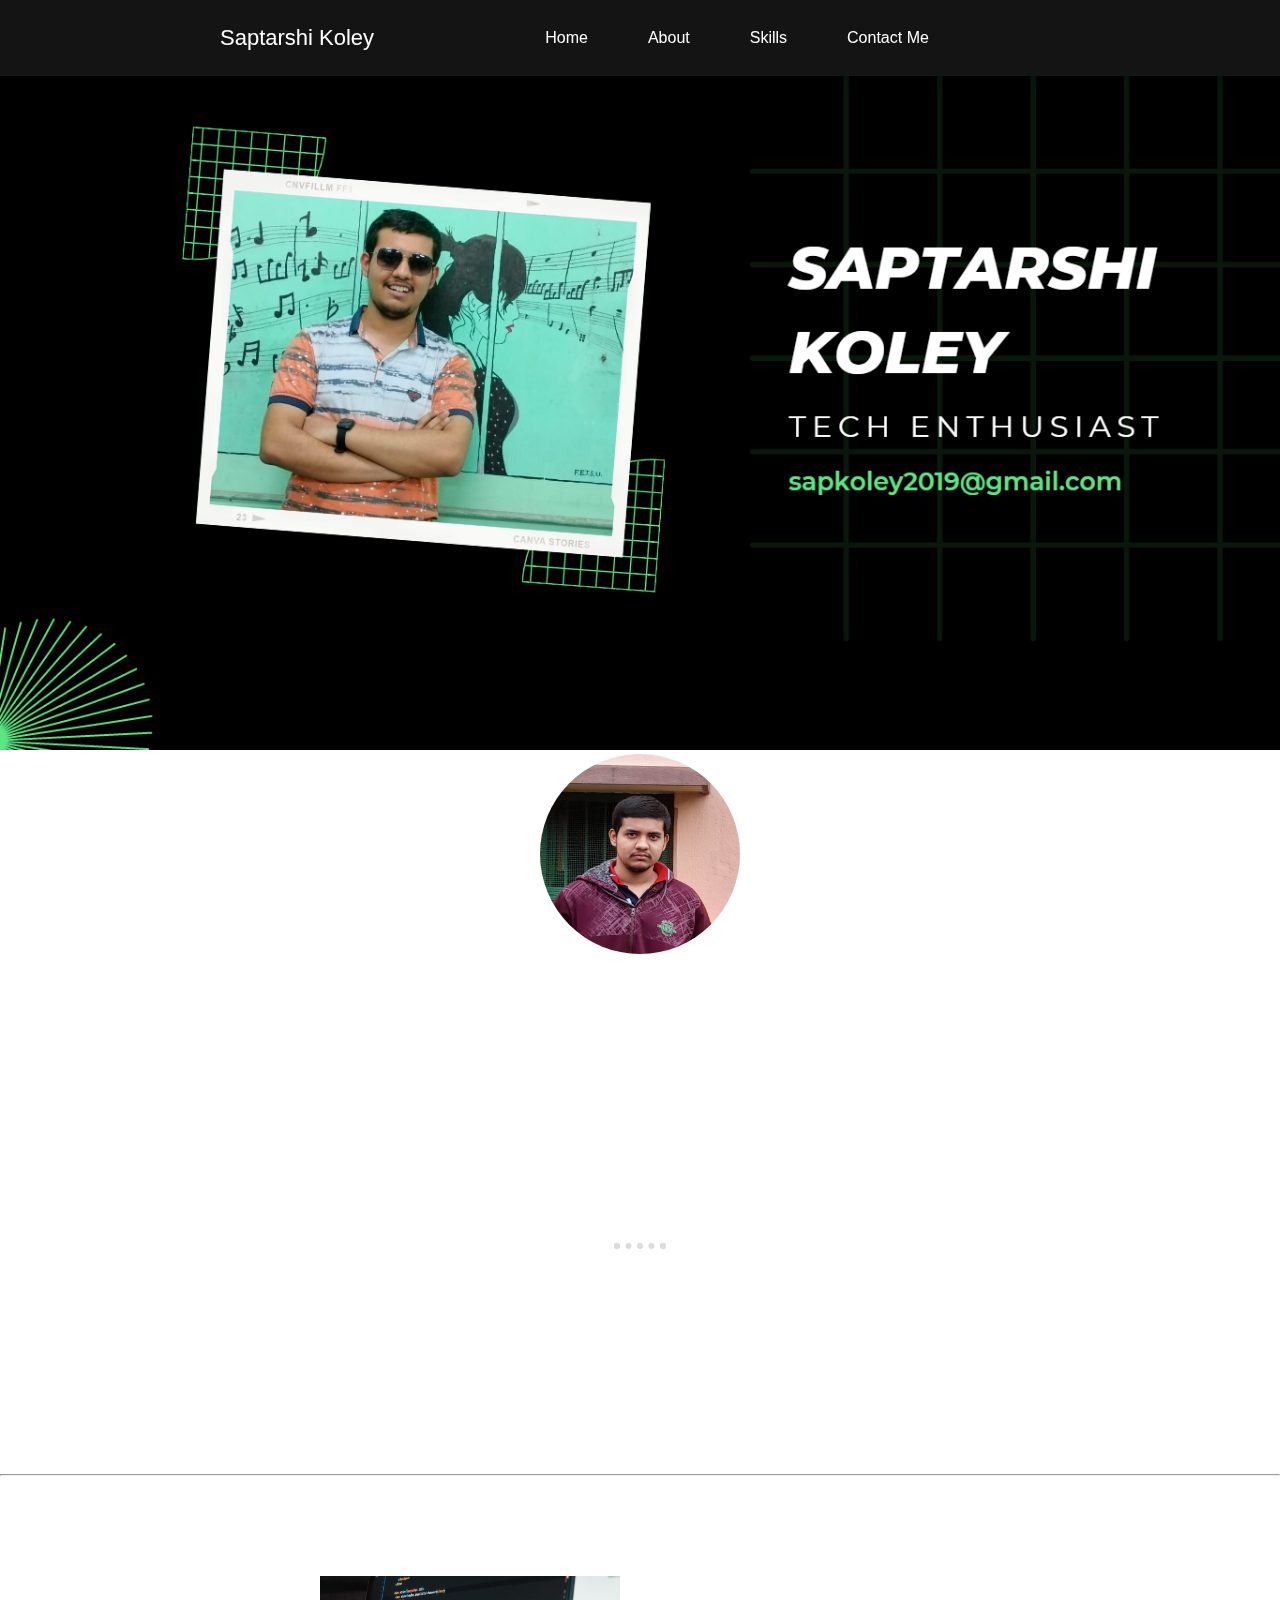
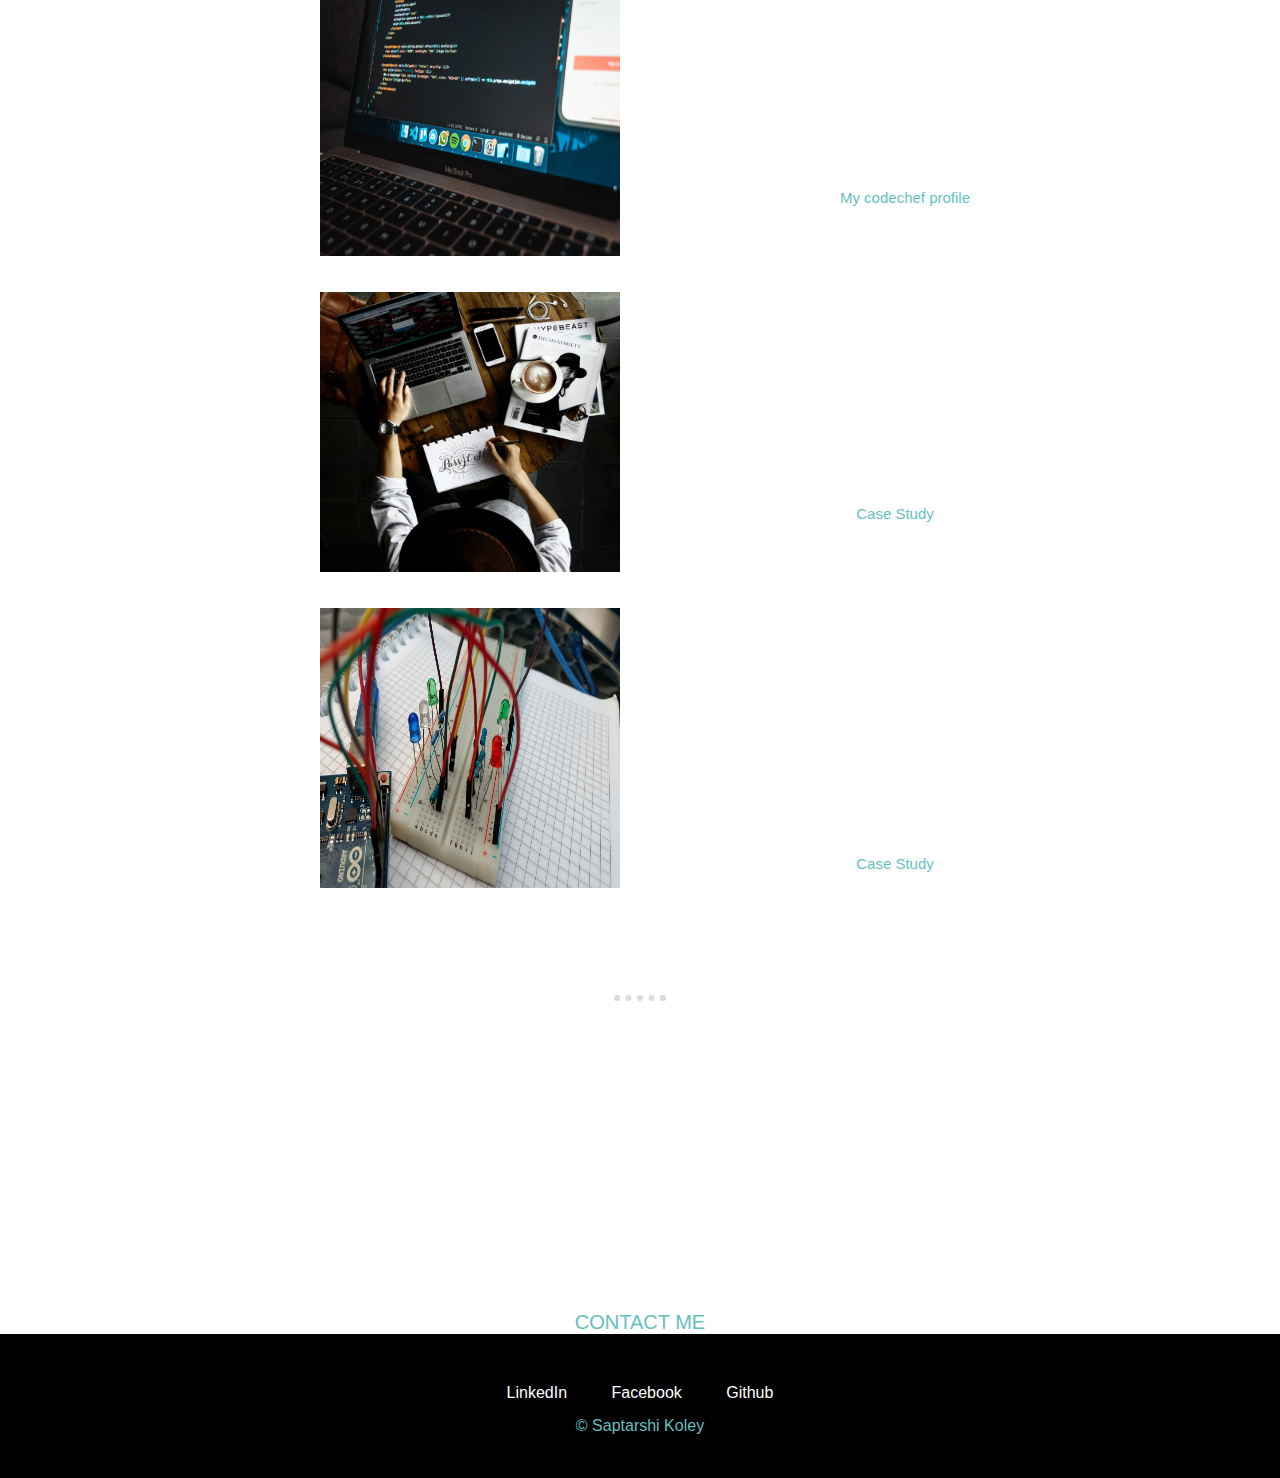
<file: index.html>
<!DOCTYPE html>
<html lang="en" data-bs-theme="dark">
<head>
    <meta charset="UTF-8">
    <meta http-equiv="X-UA-Compatible" content="IE=edge">
    <meta name="viewport" content="width=device-width, initial-scale=1.0">
    <title>Saptarshi Koley</title>
    <link href="https://cdn.jsdelivr.net/npm/bootstrap@5.3.0-alpha3/dist/css/bootstrap.min.css" rel="stylesheet" integrity="sha384-KK94CHFLLe+nY2dmCWGMq91rCGa5gtU4mk92HdvYe+M/SXH301p5ILy+dN9+nJOZ" crossorigin="anonymous">
    <link rel="stylesheet" href="style.css">
    <script src="https://cdn.jsdelivr.net/npm/bootstrap@5.3.0-alpha3/dist/js/bootstrap.bundle.min.js" integrity="sha384-ENjdO4Dr2bkBIFxQpeoTz1HIcje39Wm4jDKdf19U8gI4ddQ3GYNS7NTKfAdVQSZe" crossorigin="anonymous"></script>
    <link rel="stylesheet" href="style.css" />
    <!-- Unicons CSS -->
    <link rel="stylesheet" href="https://unicons.iconscout.com/release/v4.0.0/css/line.css" />
    <script src="script.js" defer></script>
</head>
<body>
  <header class="header">
    
    <nav class="nav">
      <i class="uil uil-bars navOpenBtn"></i>
      <a href="#" class="logo">Saptarshi Koley</a>

      <ul class="nav-links">
        <i class="uil uil-times navCloseBtn"></i>
        <li><a href="index.html">Home</a></li>
        <li><a href="index.html#about">About</a></li>
        <li><a href="index.html#skill">Skills</a></li>
        
        <li><a href="index.html#contact-me">Contact Me</a></li>
      </ul>

      <i class="uil uil-search search-icon" id="searchIcon"></i>
     
    </nav></header>
  
    <div class="top-container">
        <img src="portfolioheader2.png">
        
    </div>
    
    <div class="middle container">
        <div class="px-4 py-5 my-5 text-center">
          <section id="about">
          <div class="profile">
            <img src="myimg.jpg" alt="" width="200" height="200">
            <h1 class="display-5 fw-bold text-body-emphasis">Hi there,</h1>
            <div class="col-lg-6 mx-auto">
              <p class="lead mb-4">I am a web-developer and an IOT enthusiast. I study Electronics and Telecommunication engineering in Jadavpur
                University, Kolkata. I love robotics and I make my own projects.</p>
                <br>
              </div>
              </div></section>
              <div class="headeri">
              <hr id="firstdiv"></div>
              <section id="skill">
              <div class="skills">
                <div class="skillheading">
                <h2>My Skills</h2></div>
                <hr class="solid" id="seconddiv">
                <div class="parent">
                <div class="prog">
                  <img src="coder.jpg" alt="bruce">
                </div>
<div class="progwrite">
  <h2>Competitive Programming and
    Coding
  </h2>
  
  <p>
    I am into competitive programming sincegrade 12. I have gained 1 star
    on codechef which is a great coding platform. I am  profficient in 
    languageslike C, C++,Java and python and I am currently learning DSA.
  </p>
  <a href="https://www.codechef.com/users/randomguy009" class="com-but1">My codechef profile</a>
</div>


              
             
<div class="prog">
  <img src="design.jpeg" alt="design">
</div>
<div class="progwrite">
<h2>Web Development and Designing
</h2>

<p>
I have learnt frontend web development which includes html,css and javascript.
Also I know how to use bootstrap frameworks and I can also design posters and
pretty presentations on Canva.
</p>
<a href="webdevpage.html" class="com-but">Case Study</a>
</div>
<div class="prog">
  <img src="arduino.jpg" alt="arduino board">
</div>
<div class="progwrite">
<h2>Arduino programming and Robotics
</h2>

<p>
I have learnt to program Arduino modules and few sensors involved in building
different robotics projects. I am enthusiastic about IOT programming and 
working of various microprocessor devices like raspberry pi and Nodemcu modules.
</p>
<a href="arduinopage.html" class="com-but">Case Study</a>
</div>

              </div>
              <hr id="firstdiv">
              <div class="contact-me">
                <h2>Get in touch with me</h2><br>
                <h3>If my projects interest you</h3>
                <p>If you want to work with me or help me in my projects, reach out to me. Let's work together...</p><br>
                <a class="btn" href="contactme.html">CONTACT ME</a>
              </div>
            </div></section>
          </div>
    </div>
    <section id="contact-me">
    <div class="bottom-container">
      <a class="footer-link" href="https://www.linkedin.com/feed/?trk=homepage-basic_google-one-tap-submit">LinkedIn</a>
      <a class="footer-link" href="https://www.facebook.com/profile.php?id=100090118728989">Facebook</a>
      <a class="footer-link" href="https://github.com/randomguy0010">Github</a>
      <p class="copyright">© Saptarshi Koley </p>
    </div></section>
   
</body>
</html>
</file>
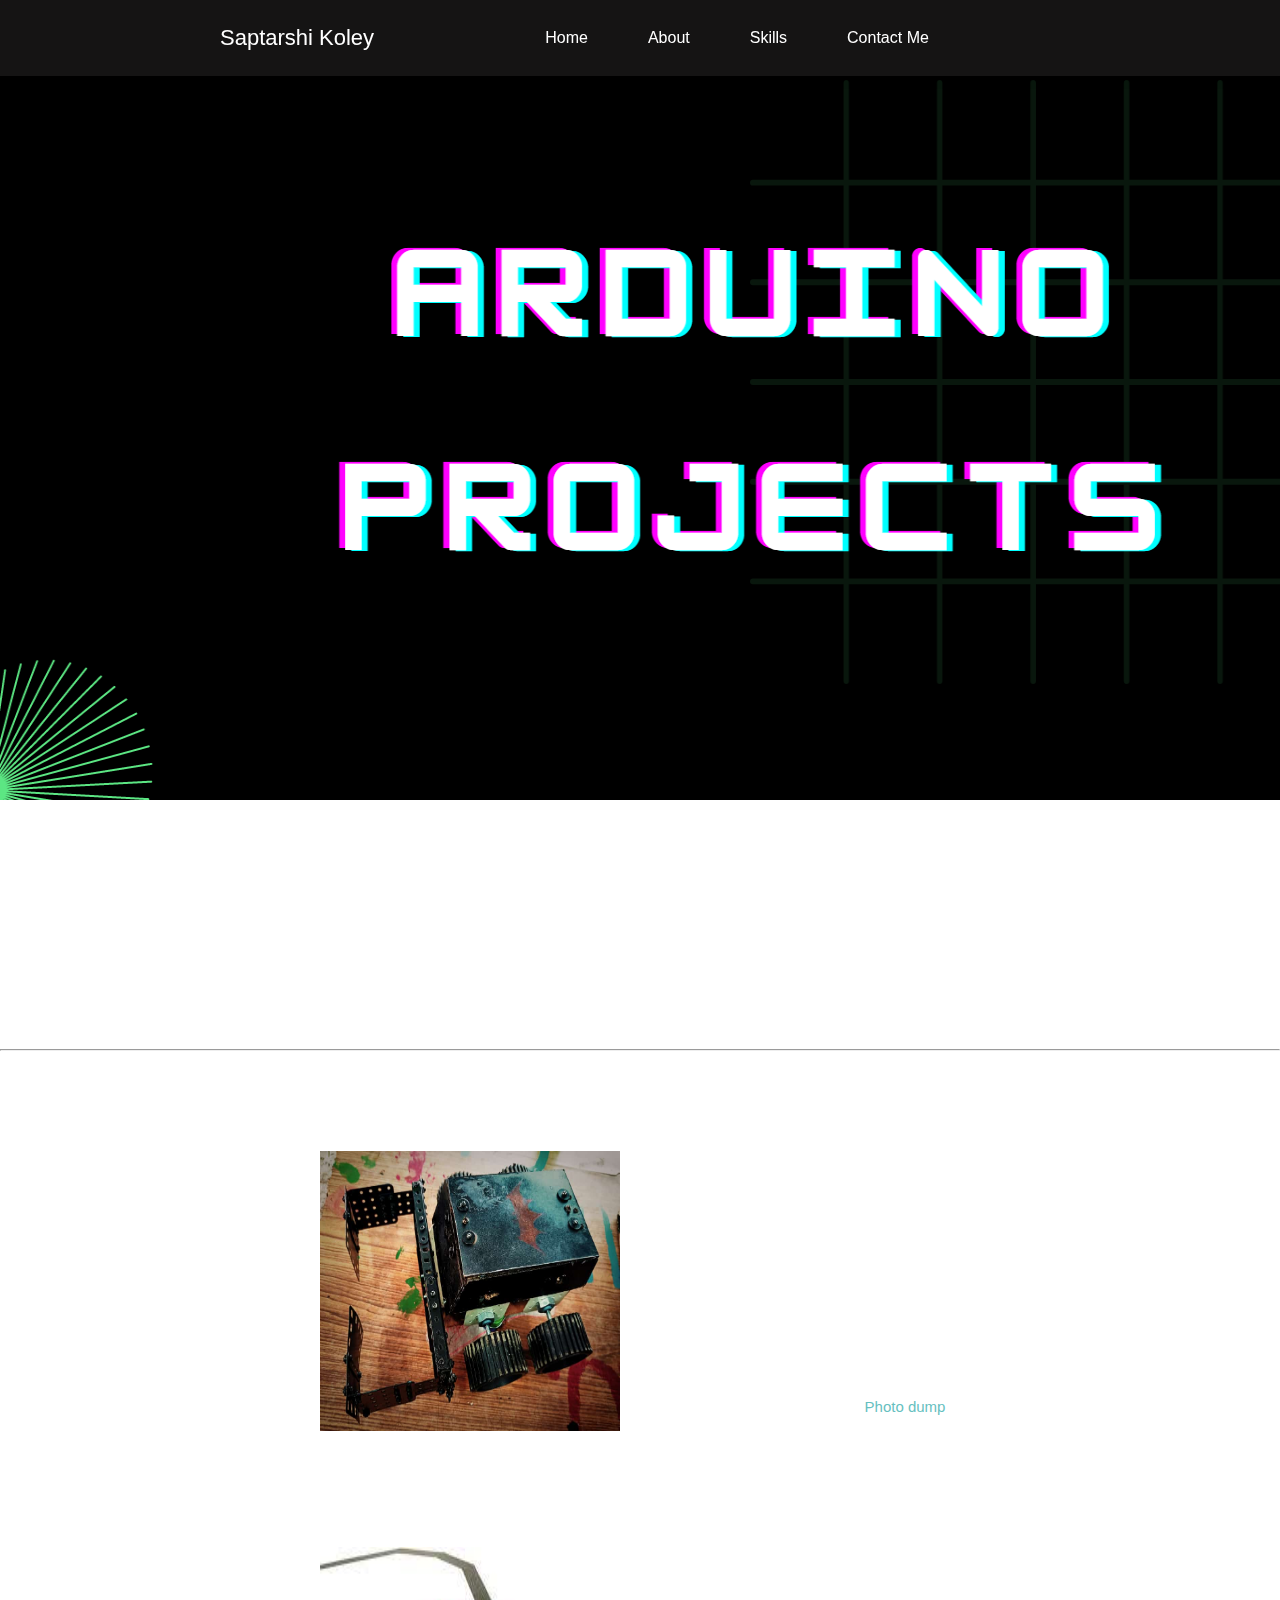
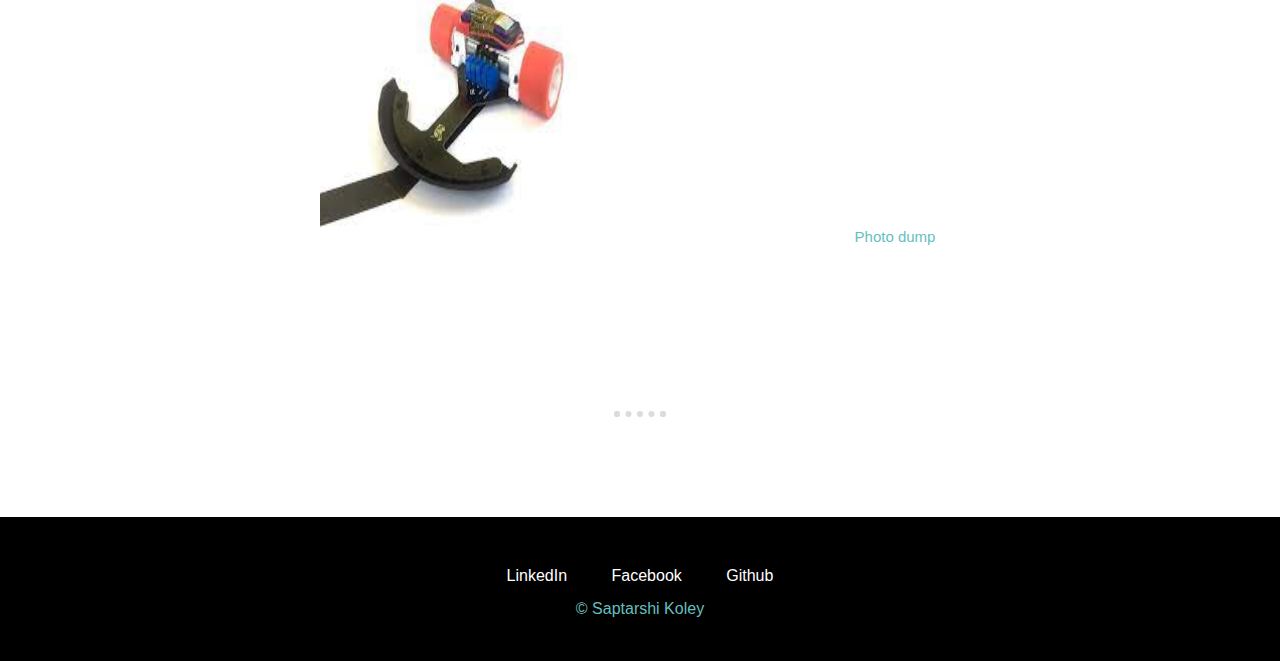
<file: arduinopage.html>
<!DOCTYPE html>
<html lang="en" data-bs-theme="dark">
<head>
    <meta charset="UTF-8">
    <meta http-equiv="X-UA-Compatible" content="IE=edge">
    <meta name="viewport" content="width=device-width, initial-scale=1.0">
    <title>Arduino</title>
    <link href="https://cdn.jsdelivr.net/npm/bootstrap@5.3.0-alpha3/dist/css/bootstrap.min.css" rel="stylesheet" integrity="sha384-KK94CHFLLe+nY2dmCWGMq91rCGa5gtU4mk92HdvYe+M/SXH301p5ILy+dN9+nJOZ" crossorigin="anonymous">
    <link rel="stylesheet" href="ardstyle.css">
    <script src="https://cdn.jsdelivr.net/npm/bootstrap@5.3.0-alpha3/dist/js/bootstrap.bundle.min.js" integrity="sha384-ENjdO4Dr2bkBIFxQpeoTz1HIcje39Wm4jDKdf19U8gI4ddQ3GYNS7NTKfAdVQSZe" crossorigin="anonymous"></script>
    <link rel="stylesheet" href="style.css" />
    <!-- Unicons CSS -->
    <link rel="stylesheet" href="https://unicons.iconscout.com/release/v4.0.0/css/line.css" />
    <script src="script.js" defer></script>
  </head>
<body>
    <header class="header">
      <nav class="nav">
        <i class="uil uil-bars navOpenBtn"></i>
        <a href="#" class="logo">Saptarshi Koley</a>
  
        <ul class="nav-links">
          <i class="uil uil-times navCloseBtn"></i>
          <li><a href="index.html">Home</a></li>
          <li><a href="index.html#about">About</a></li>
          <li><a href="index.html#skill">Skills</a></li>
          
          <li><a href="index.html#contact-me">Contact Me</a></li>
        </ul>
  
        <i class="uil uil-search search-icon" id="searchIcon"></i>
       
      </nav></header>
        <div class="top-container">
          <img src="arduinopic1.png" height="800px">
          
      </div>
        <div class="skillheading">
          <h2>Some dope robotics I engineered</h2></div>
          <hr class="solid" id="seconddiv">
          <div class="parent">
          <div class="prog">
            <img src="golondaaaj.jpg" alt="bruce">
          </div>
<div class="progwrite">
<h2>RC Vehicle
</h2>

<p>

  
  This a bluetooth controlled bot made by me and my friends. It is a very interesting project where I learnt use of hc-05 bluetooth module, the L293D motor shield and several other new devices. Also I learnt use of different types of motor in this project.

</p>
<a href="photodump.html" class="com-but1">Photo dump</a>
</div>



        
       
<div class="prog">
<img src="linefollower.jpeg" alt="design">
</div>
<div class="progwrite">
  <div class="progheader">
<h2>Line follower vehicle
</h2></div>


<p>
  This was a great project under taken by me and my friends at our university. I learnt a lot of new concepts about PID control and advanced arduino programming.I also learnt the use of a lot of new components like 8 sensor array programming and use
  of L298H motor shield.
  
</p>
<a href="photodump.html" class="com-but">Photo dump</a>
</div>


        </div>
        <hr id="firstdiv">
        <section id="contact-me">
          <div class="bottom-container">
            <a class="footer-link" href="https://www.linkedin.com/feed/?trk=homepage-basic_google-one-tap-submit">LinkedIn</a>
            <a class="footer-link" href="https://www.facebook.com/profile.php?id=100090118728989">Facebook</a>
            <a class="footer-link" href="https://github.com/randomguy0010">Github</a>
            <p class="copyright">© Saptarshi Koley </p>
          </div></section>
</body>
</html>
</file>
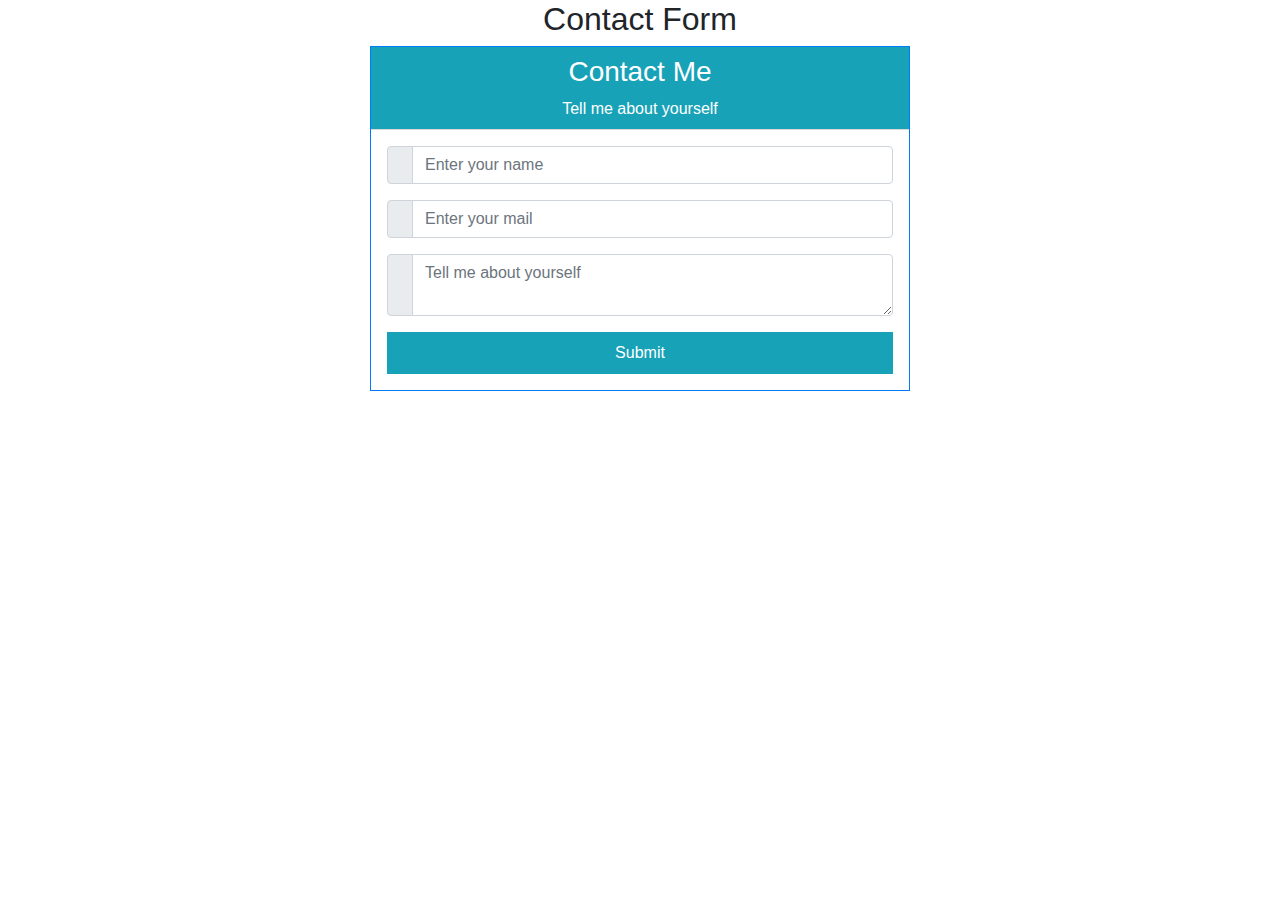
<file: contactme.html>
<!DOCTYPE html>
<html lang="en">
<head>
    <meta charset="UTF-8">
    <meta http-equiv="X-UA-Compatible" content="IE=edge">
    <meta name="viewport" content="width=device-width, initial-scale=1.0">
    <title>Contact me</title>
    <link rel="stylesheet" href="contactstyle.css">
    <link href="https://cdn.jsdelivr.net/npm/bootstrap@5.3.0-alpha3/dist/css/bootstrap.min.css" rel="stylesheet" integrity="sha384-KK94CHFLLe+nY2dmCWGMq91rCGa5gtU4mk92HdvYe+M/SXH301p5ILy+dN9+nJOZ" crossorigin="anonymous">
    <script src="https://cdn.jsdelivr.net/npm/bootstrap@5.3.0-alpha3/dist/js/bootstrap.bundle.min.js" integrity="sha384-ENjdO4Dr2bkBIFxQpeoTz1HIcje39Wm4jDKdf19U8gI4ddQ3GYNS7NTKfAdVQSZe" crossorigin="anonymous"></script>

    <link href="//maxcdn.bootstrapcdn.com/bootstrap/4.1.1/css/bootstrap.min.css" rel="stylesheet" id="bootstrap-css">
    <script src="//maxcdn.bootstrapcdn.com/bootstrap/4.1.1/js/bootstrap.min.js"></script>
    <script src="//cdnjs.cloudflare.com/ajax/libs/jquery/3.2.1/jquery.min.js"></script>
    <!------ Include the above in your HEAD tag ---------->
    
    <link rel="stylesheet" href="https://use.fontawesome.com/releases/v5.1.0/css/all.css" integrity="sha384-lKuwvrZot6UHsBSfcMvOkWwlCMgc0TaWr+30HWe3a4ltaBwTZhyTEggF5tJv8tbt" crossorigin="anonymous">
    </head><body><div class="container">
        <h2 class="text-center">Contact Form</h2>
        <div class="row justify-content-center">
            <div class="col-12 col-md-8 col-lg-6 pb-5">
    
    
                        <!--Form with header-->
    
                        <form action="mailto:skoley2023office@gmail.com" method="post">
                            <div class="card border-primary rounded-0">
                                <div class="card-header p-0">
                                    <div class="bg-info text-white text-center py-2">
                                        <h3><i class="fa fa-envelope"></i> Contact Me</h3>
                                        <p class="m-0">Tell me about yourself</p>
                                    </div>
                                </div>
                                <div class="card-body p-3">
    
                                    <!--Body-->
                                    <div class="form-group">
                                        <div class="input-group mb-2">
                                            <div class="input-group-prepend">
                                                <div class="input-group-text"><i class="fa fa-user text-info"></i></div>
                                            </div>
                                            <input type="text" class="form-control" id="nombre" name="nombre" placeholder="Enter your name" required>
                                        </div>
                                    </div>
                                    <div class="form-group">
                                        <div class="input-group mb-2">
                                            <div class="input-group-prepend">
                                                <div class="input-group-text"><i class="fa fa-envelope text-info"></i></div>
                                            </div>
                                            <input type="email" class="form-control" id="nombre" name="email" placeholder="Enter your mail" required>
                                        </div>
                                    </div>
    
                                    <div class="form-group">
                                        <div class="input-group mb-2">
                                            <div class="input-group-prepend">
                                                <div class="input-group-text"><i class="fa fa-comment text-info"></i></div>
                                            </div>
                                            <textarea class="form-control" placeholder="Tell me about yourself" required></textarea>
                                        </div>
                                    </div>
    
                                    <div class="text-center">
                                        <input type="submit" value="Submit" class="btn btn-info btn-block rounded-0 py-2">
                                    </div>
                                </div>
    
                            </div>
                        </form>
                        <!--Form with header-->
    
    
                    </div>
        </div>
    </div>
</body>
</html>
</file>
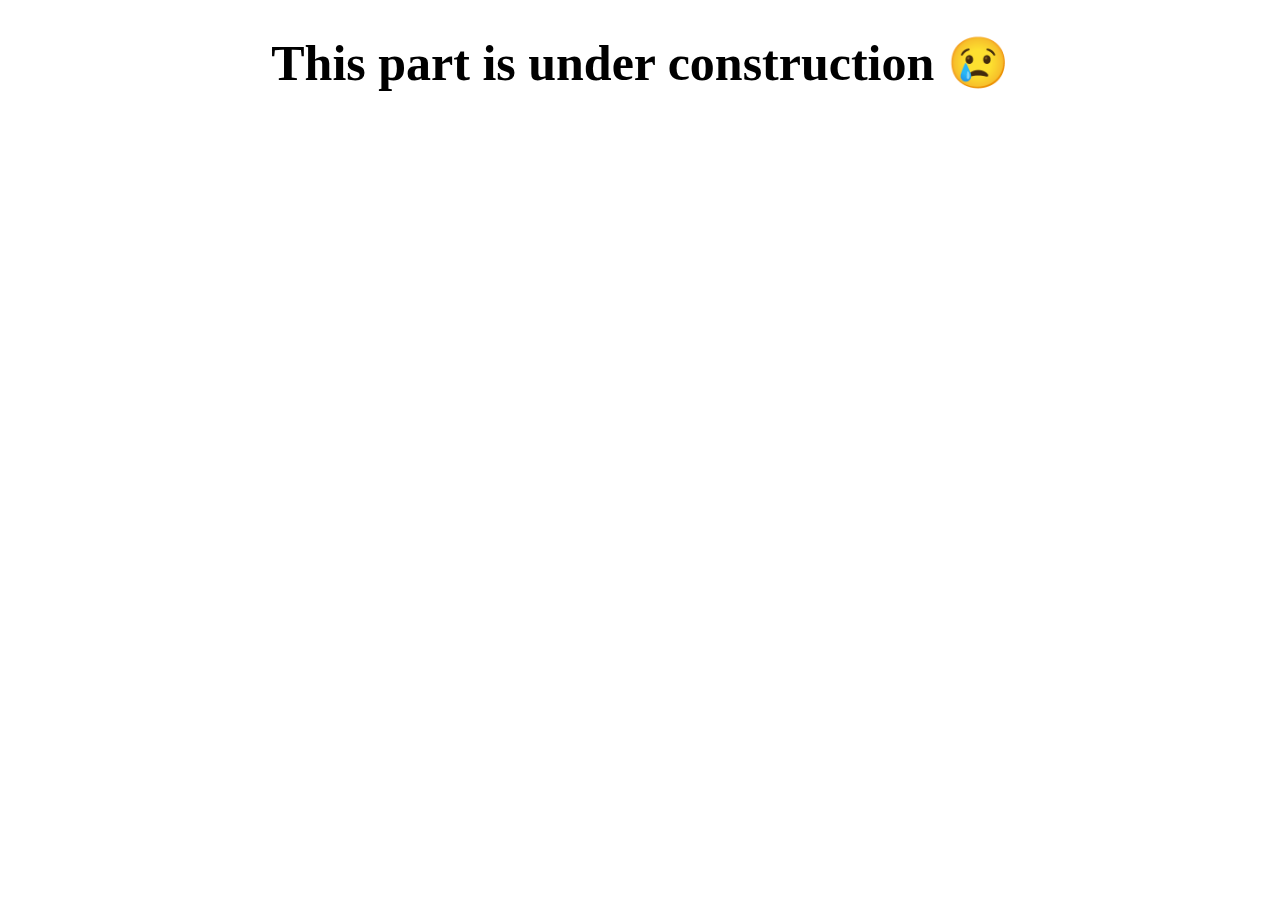
<file: photodump.html>
<!DOCTYPE html>
<html lang="en">
<head>
    <meta charset="UTF-8">
    <meta http-equiv="X-UA-Compatible" content="IE=edge">
    <meta name="viewport" content="width=device-width, initial-scale=1.0">
    <title>Document</title>
    <style>
        h1{
            font-size:50px;
            text-align: center;
        }
    </style>
</head>
<body>
    <h1>This part is under construction 😢</h1>
</body>
</html>
</file>
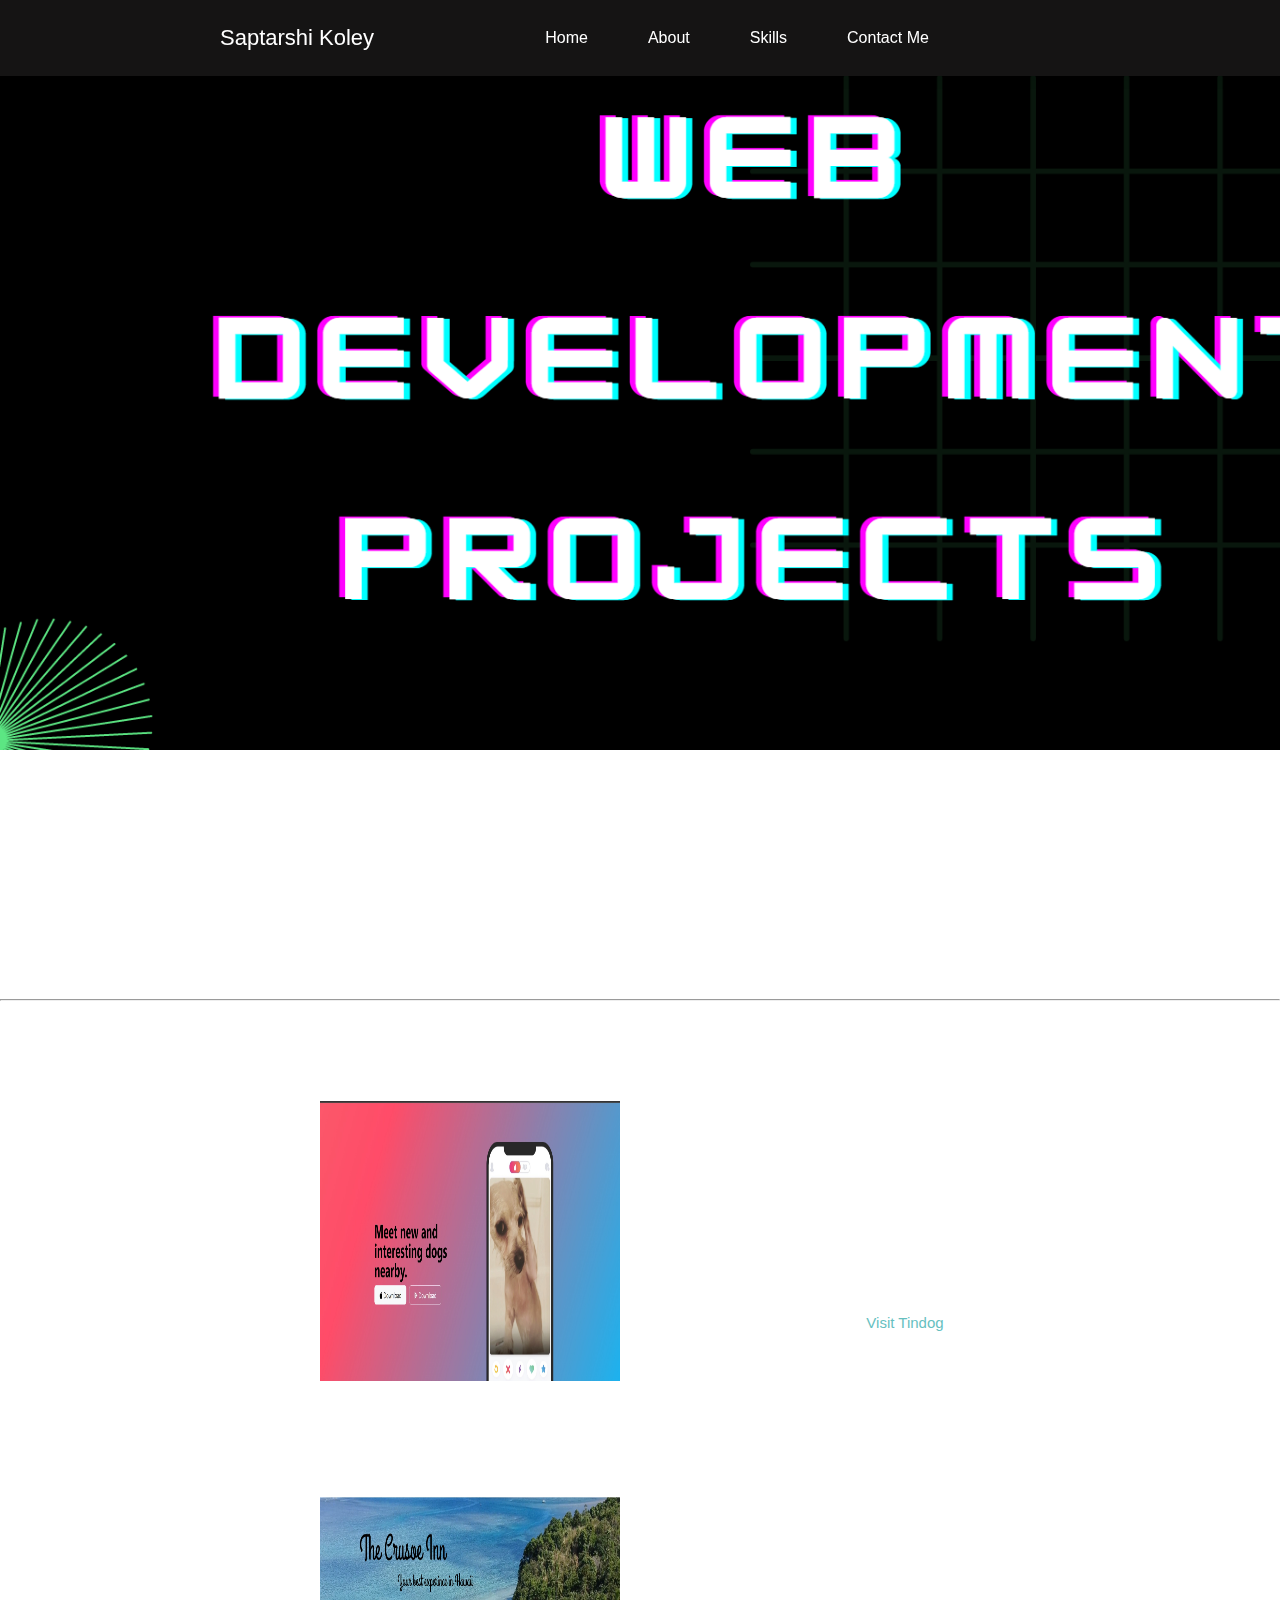
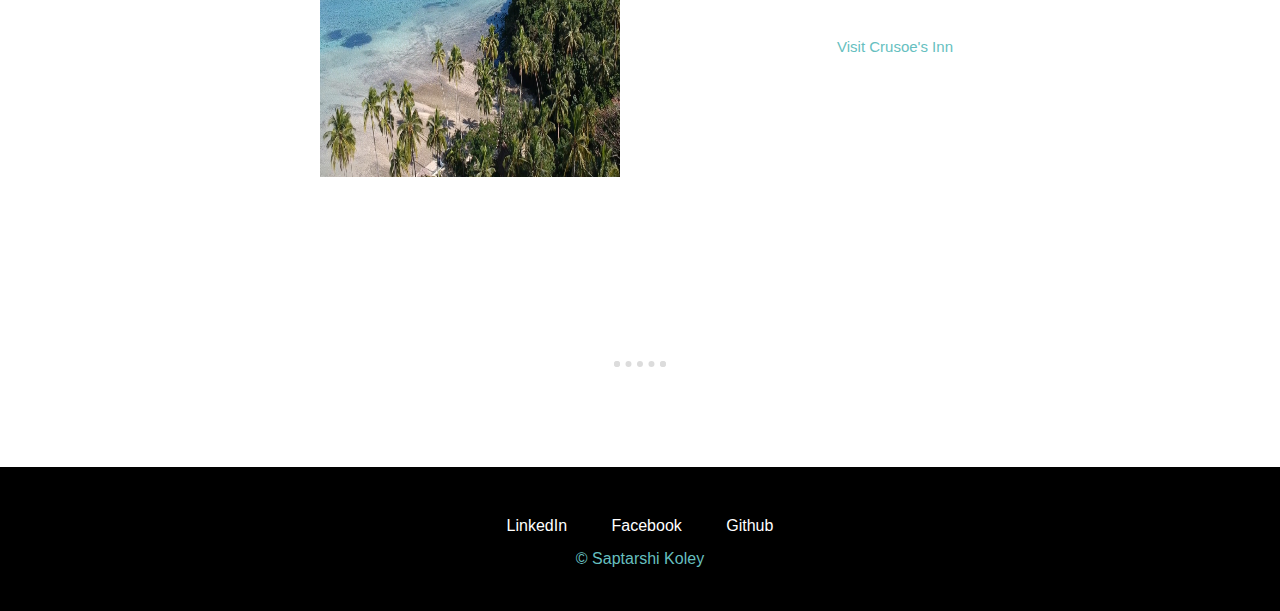
<file: webdevpage.html>
<!DOCTYPE html>
<html lang="en" data-bs-theme="dark">
<head>
    <meta charset="UTF-8">
    <meta http-equiv="X-UA-Compatible" content="IE=edge">
    <meta name="viewport" content="width=device-width, initial-scale=1.0">
    <title>WebDev</title>
    <link href="https://cdn.jsdelivr.net/npm/bootstrap@5.3.0-alpha3/dist/css/bootstrap.min.css" rel="stylesheet" integrity="sha384-KK94CHFLLe+nY2dmCWGMq91rCGa5gtU4mk92HdvYe+M/SXH301p5ILy+dN9+nJOZ" crossorigin="anonymous">
    <link rel="stylesheet" href="comstyle.css">
    <script src="https://cdn.jsdelivr.net/npm/bootstrap@5.3.0-alpha3/dist/js/bootstrap.bundle.min.js" integrity="sha384-ENjdO4Dr2bkBIFxQpeoTz1HIcje39Wm4jDKdf19U8gI4ddQ3GYNS7NTKfAdVQSZe" crossorigin="anonymous"></script>
    <link rel="stylesheet" href="style.css" />
    <!-- Unicons CSS -->
    <link rel="stylesheet" href="https://unicons.iconscout.com/release/v4.0.0/css/line.css" />
    <script src="script.js" defer></script>
  </head>
<body>
    <header class="header">
      <nav class="nav">
        <i class="uil uil-bars navOpenBtn"></i>
        <a href="#" class="logo">Saptarshi Koley</a>
  
        <ul class="nav-links">
          <i class="uil uil-times navCloseBtn"></i>
          <li><a href="index.html">Home</a></li>
          <li><a href="index.html#about">About</a></li>
          <li><a href="index.html#skill">Skills</a></li>
          
          <li><a href="index.html#contact-me">Contact Me</a></li>
        </ul>
  
        <i class="uil uil-search search-icon" id="searchIcon"></i>
       
      </nav></header>
        <div class="top-container">
          <img src="webdevintropic.png">
          
      </div>
        <div class="skillheading">
          <h2>Some pretty websites I designed</h2></div>
          <hr class="solid" id="seconddiv">
          <div class="parent">
          <div class="prog">
            <img src="tindogpic.jpg" alt="bruce">
          </div>
<div class="progwrite">
<h2>Tindog
</h2>

<p>

  This is an online dating website which helps dog owners to find just the perfect match for their dogs.
  Created using html,css and bootstrap this is one of the very first websites I designed.

</p>
<a href="https://randomguy0010.github.io/Tindog/" class="com-but1">Visit Tindog</a>
</div>



        
       
<div class="prog">
<img src="crusoepic.jpg" alt="design">
</div>
<div class="progwrite">
  <div class="progheader">
<h2>The Crusoe Inn</h2></div>
</h2>

<p>
This is a resort website I had designed using Canva. 
</p>
<a href="https://crusoesk.my.canva.site/" class="com-but">Visit Crusoe's Inn</a>
</div>


        </div>
        <hr id="firstdiv">
        <section id="contact-me">
          <div class="bottom-container">
            <a class="footer-link" href="https://www.linkedin.com/feed/?trk=homepage-basic_google-one-tap-submit">LinkedIn</a>
            <a class="footer-link" href="https://www.facebook.com/profile.php?id=100090118728989">Facebook</a>
            <a class="footer-link" href="https://github.com/randomguy0010">Github</a>
            <p class="copyright">© Saptarshi Koley </p>
          </div></section>
</body>
</html>
</file>
<file: style.css>
.d-block{
border-radius: 100px;
}
.lead{
    color:white;
    text-align:center;
    font-family:"Merriweather",serif;
    line-height: 2;
    display: block;
    margin-block-start: 1em;
    margin-block-end: 1em;
    margin-inline-start: 0px;
    margin-inline-end: 0px;
}
.header{
    
}
#firstdiv  {
    display: block;
    unicode-bidi: isolate;
    margin-block-start: 0.5em;
    margin-block-end: 0.5em;
    margin-inline-start: auto;
    margin-inline-end: auto;
    overflow: hidden;
    border-style: inset;
    border-width: 1px;
}
#firstdiv {
    border: dotted gainsboro 6px;
    border-bottom: none;
    width: 4%;
    margin: 100px auto;
}
.prog img{
    overflow-clip-margin: content-box;
    overflow: clip;
}
.parent {
    display: grid;
    grid-template-columns: 0.5fr 1fr;
    grid-template-rows: repeat(1, 1fr);
    width: 50%;
    margin: 100px auto 0 auto;
    text-align: left;
    row-gap: 2rem;
}
.prog img{
    height: 280px;
    width: 300px;
    text-align:left;
    margin-right:50px;
}
body {
    color: white;
    margin: 0;
    text-align: center;
    font-family: "Merriweather", serif;
}
.progwrite h2{
    color:  white;
    
        display: block;
        font-size: 1.45em;
        margin-inline-start: 0px;
        margin-inline-end: 0px;
        font-weight: bold;
    
}
.progwrite p{
    line-height: 1.7;
    display: block;
    width: 500px;
    margin-block-start: 1em;
    margin-block-end: 1em;
    margin-inline-start: 0px;
    margin-inline-end: 0px;
    margin-bottom: 20px;
    font-size:20px;
}
#seconddiv{
    margin-top: 80px;
    text-align: center;
}
.skillheading h2{
    color:white;
    font-family: "Montserrat", sans-serif;
    font-size: 2.5rem;
    
}
.webdev img{
    height: 280px;
    width: 300px;
    text-align:left;
    margin-right:50px;
}
.webdevwrite p{
    line-height: 2;
    display: block;
    margin-block-start: 1em;
    margin-block-end: 1em;
    margin-inline-start: 0px;
    margin-inline-end: 0px;
    margin-bottom: 20px;
}
.webdevwrite h2{
    
    display: block;
    font-size: 1.45em;
    margin-inline-start: 0px;
    margin-inline-end: 0px;
    font-weight: bold;

}
.contact-me h2{
    display: block;
    font-size: 1.5em;
    margin-block-start: 0.83em;
    margin-block-end: 0.83em;
    margin-inline-start: 0px;
    margin-inline-end: 0px;
    font-weight: bold;
    color:  white;
    font-family: "Montserrat", sans-serif;
    font-size: 2.5rem;
    font-weight: normal;
    padding-bottom: 10px;
}
.contact-me p{
    line-height: 2;
    display: block;
    margin-block-start: 1em;
    margin-block-end: 1em;
    margin-inline-start: 0px;
    margin-inline-end: 0px;
}
.btn {
    
    -webkit-border-radius: 8;
    -moz-border-radius: 8;
    border-radius: 8px;
    font-family: "Montserrat", sans-serif;
    color: #ffffff;
    font-size: 20px;
    padding: 10px 20px 10px 20px;
    text-decoration: none;
    color:#66bfbf;
}
a {
    color: #66bfbf;
    font-family: "Montserrat", sans-serif;
    margin: 10px 20px;
    text-decoration: none;
}
.bottom-container {
    background-color: black;
    padding: 50px 0 20px;
}
.bottom-container p{
    color: #66bfbf;
    display: block;
    
    margin-block-start: 0.5em;
    margin-block-end: 1em;
    margin-inline-start: 0px;
    margin-inline-end: 0px;
        line-height: 2;
    
}
.header__logo-img {
    width: 3.5%;
    height: 2%;
    -o-object-fit: cover;
    object-fit: cover;
    -o-object-position: center;
    object-position: center;
    display: block;
    border-radius: 50px;
}
.top-container img{
  width:1500px;
  
}
.com-but{
    display: block;
    text-align: center;
    margin-inline-start: 150px;
    margin-inline-end: 0px;
    
    -webkit-border-radius: 5;
    -moz-border-radius: 5;
    border-radius: 8px;
    font-family: "Montserrat", sans-serif;
    
    color:#66bfbf;
    width: 150px;
    height:40px;
    font-size: 20px;
    font-size: 15px;
    padding: 10px 10px 10px 10px;
    text-decoration: none;
}
.com-but1{
    display: block;
    text-align: center;
    margin-inline-start: 60px;
    margin-inline-end: 0px;
    color:#66bfbf;
    -webkit-border-radius: 5;
    -moz-border-radius: 5;
    border-radius: 8px;
    font-family: "Montserrat", sans-serif;
   
    width: 350px;
    height:40px;
    font-size: 15px;
    padding: 10px 10px 10px 10px;
    text-decoration: none;
}
.com-but:hover{
    color: white;
}
.com-but1:hover{
    color: white;
}
.footer-link:hover{
    color: white;
}
.profile img{
  display: block;
  margin:auto;
  margin-bottom: 70px;
  border-radius: 50%;
}
.profile h1{
  display:5px;
  font: bold;
  
}
.skillheading h2{
  margin-left: 60px;
}
@media  (max-width: 600px)
{
  .bottom-container{
    width: 465px;
  }
  .contact-me{
    margin-left: 70px;
  }

.firstdiv{
  align-items: center;
}
.top-container img{
    height:768px;
    width:465px;
}
.profile img{
  margin-left: 90px;
}
.profile p{
  margin-inline-start:60px;
  margin-inline-end: 0px;
  margin-block-start: 2em;
  margin-block-end: 1em;
}
.profile h1{
  margin-left: 70px;
}
.prog img{
    width:350px;
display:inline;
margin-bottom: 10px;
object-fit:cover;
margin-left: 30px;
  }

  .parent{
    width:100%;
    margin-bottom: 40px;
    text-align:justify;
    display:block;

  }
  .progwrite p{
    line-height: 1.7;
    display: block;
    width: 350px;
    margin-block-start: 2em;
    margin-block-end: 1em;
    margin-inline-start: 30px;
    margin-inline-end: 0px;
    margin-bottom: 20px;
    font-size:20px;
}
.progwrite h2{
    color:  white;
    
        display: block;
        font-size: 1.45em;
        margin-inline-start: 15px;
        margin-inline-end: 0px;
        font-weight: bold;
        margin-top: 40px;
        
    
}
.com-but1{
    display: block;
    text-align: center;
    margin-inline-start: 40px;
    margin-inline-end: 0px;
    color:#66bfbf;
    -webkit-border-radius: 5;
    -moz-border-radius: 5;
    border-radius: 8px;
    font-family: "Montserrat", sans-serif;
   margin-bottom: 100px;
    width: 350px;
    height:40px;
    font-size: 25px;
    padding: 10px 10px 10px 10px;
    text-decoration: none;
}
.com-but{
    display: block;
    text-align: center;
    margin-inline-start: 40px;
    margin-inline-end: 0px;
    color:#66bfbf;
    -webkit-border-radius: 5;
    -moz-border-radius: 5;
    border-radius: 8px;
    font-family: "Montserrat", sans-serif;
   margin-bottom: 100px;
    width: 350px;
    height:40px;
    font-size: 25px;
    padding: 10px 10px 10px 10px;
    text-decoration: none;
}
.parent {
    
    
    margin: 100px auto 0 auto;
    text-align: center;
    row-gap: 2rem;
}
}
@media  (max-width: None)
{

.top-container img{
    height:768px;
    width:410px;
}
.prog img{
    width:350px;
display:inline;
margin-bottom: 10px;
object-fit:cover;
margin-left: 30px;
  }

  .parent{
    width:100%;
    margin-bottom: 40px;
    text-align:justify;
    display:block;

  }
  .progwrite p{
    line-height: 1.7;
    display: block;
    width: 350px;
    margin-block-start: 2em;
    margin-block-end: 1em;
    margin-inline-start: 0px;
    margin-inline-end: 0px;
    margin-bottom: 20px;
    font-size:20px;
}
.progwrite h2{
    color:  white;
    
        display: block;
        font-size: 1.45em;
        margin-inline-start: 0px;
        margin-inline-end: 0px;
        font-weight: bold;
        margin-top: 40px;
        
    
}
.com-but1{
    display: block;
    text-align: center;
    margin-inline-start: 0px;
    margin-inline-end: 0px;
    color:#66bfbf;
    -webkit-border-radius: 5;
    -moz-border-radius: 5;
    border-radius: 8px;
    font-family: "Montserrat", sans-serif;
   margin-bottom: 100px;
    width: 350px;
    height:40px;
    font-size: 25px;
    padding: 10px 10px 10px 10px;
    text-decoration: none;
}
.com-but{
    display: block;
    text-align: center;
    margin-inline-start: 0px;
    margin-inline-end: 0px;
    color:#66bfbf;
    -webkit-border-radius: 5;
    -moz-border-radius: 5;
    border-radius: 8px;
    font-family: "Montserrat", sans-serif;
   margin-bottom: 100px;
    width: 350px;
    height:40px;
    font-size: 25px;
    padding: 10px 10px 10px 10px;
    text-decoration: none;
}
.parent {
    
    
    margin: 100px auto 0 auto;
    text-align: center;
    row-gap: 2rem;
}
}
@import url("https://fonts.googleapis.com/css2?family=Poppins:wght@300;400;500;600&display=swap");

* {
  margin: 0;
  padding: 0;
  box-sizing: border-box;
  font-family: "Poppins", sans-serif;
}

.nav {
  position: fixed;
  top: 0;
  left: 0;
  width: 100%;
  padding: 15px 200px;
  background: rgb(21, 20, 20);
  box-shadow: 0 4px 10px rgba(0, 0, 0, 0.1);
  
}
.nav,
.nav .nav-links {
  display: flex;
  align-items: center;
}
.nav {
  justify-content: space-between;
}
a {
  color: #fff;
  text-decoration: none;
}
.nav .logo {
  font-size: 22px;
  font-weight: 500;
}
.nav .nav-links {
  column-gap: 20px;
  list-style: none;
}
.nav .nav-links a {
  transition: all 0.2s linear;
}
.nav.openSearch .nav-links a {
  opacity: 0;
  pointer-events: none;
}
.nav .search-icon {
  color:rgb(21, 20, 20) ;
  font-size: 20px;
  cursor: pointer;
}
.nav .search-box {
  position: absolute;
  right: 250px;
  height: 45px;
  max-width: 555px;
  width: 100%;
  opacity: 0;
  pointer-events: none;
  transition: all 0.2s linear;
}
.nav.openSearch .search-box {
  opacity: 1;
  pointer-events: auto;
}
.search-box .search-icon {
  position: absolute;
  left: 15px;
  top: 50%;
  left: 15px;
  color: #4a98f7;
  transform: translateY(-50%);
}
.search-box input {
  height: 100%;
  width: 100%;
  border: none;
  outline: none;
  border-radius: 6px;
  background-color: #fff;
  padding: 0 15px 0 45px;
}

.nav .navOpenBtn,
.nav .navCloseBtn {
  display: none;
}

/* responsive */
@media screen and (max-width: 1160px) {
  .nav {
    padding: 15px 100px;
  }
  .nav .search-box {
    right: 150px;
  }
}
@media screen and (max-width: 950px) {
  .nav {
    padding: 15px 50px;
  }
  .nav .search-box {
    right: 100px;
    max-width: 400px;
  }
}
@media screen and (max-width: 768px) {
  .nav .navOpenBtn,
  .nav .navCloseBtn {
    display: block;
  }
  .nav {
    padding: 15px 20px;
  }
  .nav .nav-links {
    position: fixed;
    top: 0;
    left: -100%;
    height: 100%;
    max-width: 280px;
    width: 100%;
    padding-top: 100px;
    row-gap: 30px;
    flex-direction: column;
    background-color: #11101d;
    box-shadow: 0 2px 10px rgba(0, 0, 0, 0.1);
    transition: all 0.4s ease;
    z-index: 100;
  }
  .nav.openNav .nav-links {
    left: 0;
  }
  .nav .navOpenBtn {
    color: #fff;
    font-size: 20px;
    cursor: pointer;
  }
  .nav .navCloseBtn {
    position: absolute;
    top: 20px;
    right: 20px;
    color: #fff;
    font-size: 20px;
    cursor: pointer;
  }
  .nav .search-box {
    top: calc(100% + 10px);
    max-width: calc(100% - 20px);
    right: 50%;
    transform: translateX(50%);
    box-shadow: 0 2px 10px rgba(0, 0, 0, 0.1);
  }
}
.nav-links a:hover{
  color: grey;
}
</file>
<file: ardstyle.css>
.d-block{
    border-radius: 100px;
    }
    .lead{
        color:white;
        text-align:center;
        font-family:"Merriweather",serif;
        line-height: 2;
        display: block;
        margin-block-start: 1em;
        margin-block-end: 1em;
        margin-inline-start: 0px;
        margin-inline-end: 0px;
    }
    .header{
        
    }
    #firstdiv  {
        display: block;
        unicode-bidi: isolate;
        margin-block-start: 0.5em;
        margin-block-end: 0.5em;
        margin-inline-start: auto;
        margin-inline-end: auto;
        overflow: hidden;
        border-style: inset;
        border-width: 1px;
    }
    #firstdiv {
        border: dotted gainsboro 6px;
        border-bottom: none;
        width: 4%;
        margin: 100px auto;
    }
    .prog img{
        overflow-clip-margin: content-box;
        overflow: clip;
    }
    .parent {
        display: grid;
        grid-template-columns: 0.5fr 1fr;
        grid-template-rows: repeat(1, 1fr);
        width: 50%;
        margin: 100px auto 0 auto;
        text-align: left;
        row-gap: 2rem;
    }
    .prog img{
        height: 280px;
        width: 300px;
        text-align:left;
        margin-right:50px;
        margin-bottom: 80px;
    }
    body {
        color: white;
        margin: 0;
        text-align: center;
        font-family: "Merriweather", serif;
    }
    .progwrite h2{
        color:  white;
        
            display: block;
            font-size: 1.45em;
            margin-inline-start: 0px;
            margin-inline-end: 0px;
            font-weight: bold;
        
    }
    .progwrite p{
        line-height: 1.7;
        display: block;
        width: 500px;
        margin-block-start: 1em;
        margin-block-end: 1em;
        margin-inline-start: 0px;
        margin-inline-end: 0px;
        margin-bottom: 20px;
        font-size:20px;
    }
    #seconddiv{
        margin-top: 80px;
        text-align: center;
    }
    .skillheading h2{
        color:white;
        font-family: "Montserrat", sans-serif;
        font-size: 2.5rem;
        margin-top: 120px;
        
    }
    .webdev img{
        height: 280px;
        width: 300px;
        text-align:left;
        margin-right:50px;
    }
    .webdevwrite p{
        line-height: 2;
        display: block;
        margin-block-start: 1em;
        margin-block-end: 1em;
        margin-inline-start: 0px;
        margin-inline-end: 0px;
        margin-bottom: 20px;
    }
    .webdevwrite h2{
        
        display: block;
        font-size: 1.45em;
        margin-inline-start: 0px;
        margin-inline-end: 0px;
        font-weight: bold;
    
    }
    .contact-me h2{
        display: block;
        font-size: 1.5em;
        margin-block-start: 0.83em;
        margin-block-end: 0.83em;
        margin-inline-start: 0px;
        margin-inline-end: 0px;
        font-weight: bold;
        color:  white;
        font-family: "Montserrat", sans-serif;
        font-size: 2.5rem;
        font-weight: normal;
        padding-bottom: 10px;
    }
    .contact-me p{
        line-height: 2;
        display: block;
        margin-block-start: 1em;
        margin-block-end: 1em;
        margin-inline-start: 0px;
        margin-inline-end: 0px;
    }
    .btn {
        
        -webkit-border-radius: 8;
        -moz-border-radius: 8;
        border-radius: 8px;
        font-family: "Montserrat", sans-serif;
        color: #ffffff;
        font-size: 20px;
        padding: 10px 20px 10px 20px;
        text-decoration: none;
        color:#66bfbf;
    }
    a {
        color: #66bfbf;
        font-family: "Montserrat", sans-serif;
        margin: 10px 20px;
        text-decoration: none;
    }
    .bottom-container {
        background-color: black;
        padding: 50px 0 20px;
    }
    .bottom-container p{
        color: #66bfbf;
        display: block;
        
        margin-block-start: 0.5em;
        margin-block-end: 1em;
        margin-inline-start: 0px;
        margin-inline-end: 0px;
            line-height: 2;
        
    }
    .header__logo-img {
        width: 3.5%;
        height: 2%;
        -o-object-fit: cover;
        object-fit: cover;
        -o-object-position: center;
        object-position: center;
        display: block;
        border-radius: 50px;
    }
    .com-but1{
        display: block;
        text-align: center;
        margin-inline-start: 150px;
        margin-inline-end: 0px;
        
        -webkit-border-radius: 5;
        -moz-border-radius: 5;
        border-radius: 8px;
        font-family: "Montserrat", sans-serif;
        
        color:#66bfbf;
        width: 150px;
        height:40px;
        font-size: 20px;
        font-size: 20px;
        margin-top: 10px;
        padding: 10px 10px 10px 10px;
        text-decoration: none;
    }
    .com-but{
        display: block;
        text-align: center;
        margin-inline-start: 150px;
        margin-inline-end: 0px;
        color:#66bfbf;
        -webkit-border-radius: 5;
        -moz-border-radius: 5;
        border-radius: 8px;
        font-family: "Montserrat", sans-serif;
       margin-top: 20px;
        width: 150px;
        height:40px;
        font-size: 20px;
        padding: 10px 10px 10px 10px;
        text-decoration: none;
    }
    .com-but:hover{
        color: white;
    }
    .com-but1:hover{
        color: white;
    }
    .footer-link:hover{
        color: white;
    }
    @media  (max-width: 600px)
{

.top-container img{
    height:768px;
    width:614px
}
.prog img{
    width:350px;
display:inline;
margin-bottom: 10px;
object-fit:cover;
margin-left: 30px;
  }
  .parent{
    width:100%;
    margin-bottom: 40px;
    text-align:justify;
    display:block;

  }
  .progwrite p{
    line-height: 1.7;
    display: block;
    width: 350px;
    margin-block-start: 2em;
    margin-block-end: 1em;
    margin-inline-start: 30px;
    margin-inline-end: 0px;
    margin-bottom: 20px;
    font-size:20px;
}
.progwrite h2{
    color:  white;
    
        display: block;
        font-size: 1.45em;
        margin-inline-start: 15px;
        margin-inline-end: 0px;
        font-weight: bold;
        margin-top: 40px;
        
    
}
.progwrite1 h2{
    color:  white;
    
        display: block;
        font-size: 1.45em;
        margin-inline-start: 15px;
        margin-inline-end: 0px;
        font-weight: bold;
        margin-top: 40px;
        
    
}
.com-but1{
    display: block;
    text-align: center;
    margin-inline-start: 40px;
    margin-inline-end: 0px;
    color:#66bfbf;
    -webkit-border-radius: 5;
    -moz-border-radius: 5;
    border-radius: 8px;
    font-family: "Montserrat", sans-serif;
   margin-bottom: 100px;
    width: 350px;
    height:40px;
    font-size: 25px;
    padding: 10px 10px 10px 10px;
    text-decoration: none;
}
.com-but{
    display: block;
    text-align: center;
    margin-inline-start: 40px;
    margin-inline-end: 0px;
    color:#66bfbf;
    -webkit-border-radius: 5;
    -moz-border-radius: 5;
    border-radius: 8px;
    font-family: "Montserrat", sans-serif;
   margin-bottom: 100px;
    width: 350px;
    height:40px;
    font-size: 25px;
    padding: 10px 10px 10px 10px;
    text-decoration: none;
}
}
@media  (max-width: 600px)
{
  .bottom-container{
    width: 465px;
  }
  .contact-me{
    margin-left: 70px;
  }

.firstdiv{
  align-items: center;
}
.top-container img{
    height:768px;
    width:465px;
}
.profile img{
  margin-left: 90px;
}
.profile p{
  margin-inline-start:60px;
  margin-inline-end: 0px;
  margin-block-start: 2em;
  margin-block-end: 1em;
}
.profile h1{
  margin-left: 70px;
}
.prog img{
    width:350px;
display:inline;
margin-bottom: 10px;
object-fit:cover;
margin-left: 30px;
  }

  .parent{
    width:100%;
    margin-bottom: 40px;
    text-align:justify;
    display:block;

  }
  .progwrite p{
    line-height: 1.7;
    display: block;
    width: 350px;
    margin-block-start: 2em;
    margin-block-end: 1em;
    margin-inline-start: 30px;
    margin-inline-end: 0px;
    margin-bottom: 20px;
    font-size:20px;
}
.progwrite h2{
    color:  white;
    
        display: block;
        font-size: 1.45em;
        margin-inline-start: 15px;
        margin-inline-end: 0px;
        font-weight: bold;
        margin-top: 40px;
        
    
}
.com-but1{
    display: block;
    text-align: center;
    margin-inline-start: 40px;
    margin-inline-end: 0px;
    color:#66bfbf;
    -webkit-border-radius: 5;
    -moz-border-radius: 5;
    border-radius: 8px;
    font-family: "Montserrat", sans-serif;
   margin-bottom: 100px;
    width: 350px;
    height:40px;
    font-size: 25px;
    padding: 10px 10px 10px 10px;
    text-decoration: none;
}
.com-but{
    display: block;
    text-align: center;
    margin-inline-start: 40px;
    margin-inline-end: 0px;
    color:#66bfbf;
    -webkit-border-radius: 5;
    -moz-border-radius: 5;
    border-radius: 8px;
    font-family: "Montserrat", sans-serif;
   margin-bottom: 100px;
    width: 350px;
    height:40px;
    font-size: 25px;
    padding: 10px 10px 10px 10px;
    text-decoration: none;
}
.parent {
    
    
    margin: 100px auto 0 auto;
    text-align: center;
    row-gap: 2rem;
}
}
@media  (max-width: None)
{

.top-container img{
    height:768px;
    width:410px;
}
.prog img{
    width:350px;
display:inline;
margin-bottom: 10px;
object-fit:cover;
margin-left: 30px;
  }

  .parent{
    width:100%;
    margin-bottom: 40px;
    text-align:justify;
    display:block;

  }
  .progwrite p{
    line-height: 1.7;
    display: block;
    width: 350px;
    margin-block-start: 2em;
    margin-block-end: 1em;
    margin-inline-start: 0px;
    margin-inline-end: 0px;
    margin-bottom: 20px;
    font-size:20px;
}
.progwrite h2{
    color:  white;
    
        display: block;
        font-size: 1.45em;
        margin-inline-start: 0px;
        margin-inline-end: 0px;
        font-weight: bold;
        margin-top: 40px;
        
    
}
.com-but1{
    display: block;
    text-align: center;
    margin-inline-start: 0px;
    margin-inline-end: 0px;
    color:#66bfbf;
    -webkit-border-radius: 5;
    -moz-border-radius: 5;
    border-radius: 8px;
    font-family: "Montserrat", sans-serif;
   margin-bottom: 100px;
    width: 350px;
    height:40px;
    font-size: 25px;
    padding: 10px 10px 10px 10px;
    text-decoration: none;
}
.com-but{
    display: block;
    text-align: center;
    margin-inline-start: 0px;
    margin-inline-end: 0px;
    color:#66bfbf;
    -webkit-border-radius: 5;
    -moz-border-radius: 5;
    border-radius: 8px;
    font-family: "Montserrat", sans-serif;
   margin-bottom: 100px;
    width: 350px;
    height:40px;
    font-size: 25px;
    padding: 10px 10px 10px 10px;
    text-decoration: none;
}
.parent {
    
    
    margin: 100px auto 0 auto;
    text-align: center;
    row-gap: 2rem;
}
}
@import url("https://fonts.googleapis.com/css2?family=Poppins:wght@300;400;500;600&display=swap");

* {
  margin: 0;
  padding: 0;
  box-sizing: border-box;
  font-family: "Poppins", sans-serif;
}

.nav {
  position: fixed;
  top: 0;
  left: 0;
  width: 100%;
  padding: 15px 200px;
  background: rgb(21, 20, 20);
  box-shadow: 0 4px 10px rgba(0, 0, 0, 0.1);
  
}
.nav,
.nav .nav-links {
  display: flex;
  align-items: center;
}
.nav {
  justify-content: space-between;
}
a {
  color: #fff;
  text-decoration: none;
}
.nav .logo {
  font-size: 22px;
  font-weight: 500;
}
.nav .nav-links {
  column-gap: 20px;
  list-style: none;
}
.nav .nav-links a {
  transition: all 0.2s linear;
}
.nav.openSearch .nav-links a {
  opacity: 0;
  pointer-events: none;
}
.nav .search-icon {
  color:rgb(21, 20, 20) ;
  font-size: 20px;
  cursor: pointer;
}
.nav .search-box {
  position: absolute;
  right: 250px;
  height: 45px;
  max-width: 555px;
  width: 100%;
  opacity: 0;
  pointer-events: none;
  transition: all 0.2s linear;
}
.nav.openSearch .search-box {
  opacity: 1;
  pointer-events: auto;
}
.search-box .search-icon {
  position: absolute;
  left: 15px;
  top: 50%;
  left: 15px;
  color: #4a98f7;
  transform: translateY(-50%);
}
.search-box input {
  height: 100%;
  width: 100%;
  border: none;
  outline: none;
  border-radius: 6px;
  background-color: #fff;
  padding: 0 15px 0 45px;
}

.nav .navOpenBtn,
.nav .navCloseBtn {
  display: none;
}

/* responsive */
@media screen and (max-width: 1160px) {
  .nav {
    padding: 15px 100px;
  }
  .nav .search-box {
    right: 150px;
  }
}
@media screen and (max-width: 950px) {
  .nav {
    padding: 15px 50px;
  }
  .nav .search-box {
    right: 100px;
    max-width: 400px;
  }
}
@media screen and (max-width: 768px) {
  .nav .navOpenBtn,
  .nav .navCloseBtn {
    display: block;
  }
  .nav {
    padding: 15px 20px;
  }
  .nav .nav-links {
    position: fixed;
    top: 0;
    left: -100%;
    height: 100%;
    max-width: 280px;
    width: 100%;
    padding-top: 100px;
    row-gap: 30px;
    flex-direction: column;
    background-color: #11101d;
    box-shadow: 0 2px 10px rgba(0, 0, 0, 0.1);
    transition: all 0.4s ease;
    z-index: 100;
  }
  .nav.openNav .nav-links {
    left: 0;
  }
  .nav .navOpenBtn {
    color: #fff;
    font-size: 20px;
    cursor: pointer;
  }
  .nav .navCloseBtn {
    position: absolute;
    top: 20px;
    right: 20px;
    color: #fff;
    font-size: 20px;
    cursor: pointer;
  }
  .nav .search-box {
    top: calc(100% + 10px);
    max-width: calc(100% - 20px);
    right: 50%;
    transform: translateX(50%);
    box-shadow: 0 2px 10px rgba(0, 0, 0, 0.1);
  }
}
.nav-links a:hover{
  color: grey;
}
</file>
<file: contactstyle.css>
.contact {
    background: linear-gradient(to right, rgba(0,98,185,0.8), rgba(0,98,185,0.8)),url(../../assets/svg/common-bg.svg);
    background-size: cover;
    background-position: center;
}
.main-container {
    max-width: 120rem;
    margin: auto;
    width: 92%;
}
h2 {
    display: block;
    font-size: 1.5em;
    margin-block-start: 0.83em;
    margin-block-end: 0.83em;
    margin-inline-start: 0px;
    margin-inline-end: 0px;
    font-weight: bold;
}
div {
    display: block;
}
.contact__form-container {
    box-shadow: 0 0 10px rgba(0,0,0,0.1);
    background: white;
    padding: 4rem;
    margin-top: 6rem;
    max-width: 80rem;
    text-align: right;
    width: 95%;
    border-radius: 5px;
    margin: 5rem auto 0 auto;
}
label {
    cursor: default;
}
input {
    writing-mode: horizontal-tb !important;
    font-style: ;
    font-variant-ligatures: ;
    font-variant-caps: ;
    font-variant-numeric: ;
    font-variant-east-asian: ;
    font-variant-alternates: ;
    font-weight: ;
    font-stretch: ;
    font-size: ;
    font-family: ;
    font-optical-sizing: ;
    font-kerning: ;
    font-feature-settings: ;
    font-variation-settings: ;
    text-rendering: auto;
    color: fieldtext;
    letter-spacing: normal;
    word-spacing: normal;
    line-height: normal;
    text-transform: none;
    text-indent: 0px;
    text-shadow: none;
    display: inline-block;
    text-align: start;
    appearance: auto;
    -webkit-rtl-ordering: logical;
    cursor: text;
    background-color: field;
    margin: 0em;
    padding: 1px 2px;
    border-width: 2px;
    border-style: inset;
    border-color: -internal-light-dark(rgb(118, 118, 118), rgb(133, 133, 133));
    border-image: initial;
}
*, *::after, *::before {
    margin: 0;
    padding: 0;
    box-sizing: inherit;
    font-family: inherit;
}
</file>
<file: comstyle.css>
.d-block{
    border-radius: 100px;
    }
    .lead{
        color:white;
        text-align:center;
        font-family:"Merriweather",serif;
        line-height: 2;
        display: block;
        margin-block-start: 1em;
        margin-block-end: 1em;
        margin-inline-start: 0px;
        margin-inline-end: 0px;
    }
    .header{
        
    }
    #firstdiv  {
        display: block;
        unicode-bidi: isolate;
        margin-block-start: 0.5em;
        margin-block-end: 0.5em;
        margin-inline-start: auto;
        margin-inline-end: auto;
        overflow: hidden;
        border-style: inset;
        border-width: 1px;
    }
    #firstdiv {
        border: dotted gainsboro 6px;
        border-bottom: none;
        width: 4%;
        margin: 100px auto;
    }
    .prog img{
        overflow-clip-margin: content-box;
        overflow: clip;
    }
    .parent {
        display: grid;
        grid-template-columns: 0.5fr 1fr;
        grid-template-rows: repeat(1, 1fr);
        width: 50%;
        margin: 100px auto 0 auto;
        text-align: left;
        row-gap: 2rem;
    }
    .prog img{
        height: 280px;
        width: 500px;
        text-align:left;
        margin-right:50px;
        margin-bottom: 80px;
    }
    body {
        color: white;
        margin: 0;
        text-align: center;
        font-family: "Merriweather", serif;
    }
    .progwrite h2{
        color:  white;
        
            display: block;
            font-size: 1.45em;
            margin-inline-start: 0px;
            margin-inline-end: 0px;
            font-weight: bold;
        
    }
    .progwrite p{
        line-height: 1.7;
        display: block;
        width: 500px;
        margin-block-start: 1em;
        margin-block-end: 1em;
        margin-inline-start: 0px;
        margin-inline-end: 0px;
        margin-bottom: 20px;
        font-size:20px;
    }
    #seconddiv{
        margin-top: 80px;
        text-align: center;
    }
    .skillheading h2{
        color:white;
        font-family: "Montserrat", sans-serif;
        font-size: 2.5rem;
        margin-top: 120px;
        
    }
    .webdev img{
        height: 280px;
        width: 300px;
        text-align:left;
        margin-right:50px;
    }
    .webdevwrite p{
        line-height: 2;
        display: block;
        margin-block-start: 1em;
        margin-block-end: 1em;
        margin-inline-start: 0px;
        margin-inline-end: 0px;
        margin-bottom: 20px;
    }
    .webdevwrite h2{
        
        display: block;
        font-size: 1.45em;
        margin-inline-start: 0px;
        margin-inline-end: 0px;
        font-weight: bold;
    
    }
    .contact-me h2{
        display: block;
        font-size: 1.5em;
        margin-block-start: 0.83em;
        margin-block-end: 0.83em;
        margin-inline-start: 0px;
        margin-inline-end: 0px;
        font-weight: bold;
        color:  white;
        font-family: "Montserrat", sans-serif;
        font-size: 2.5rem;
        font-weight: normal;
        padding-bottom: 10px;
    }
    .contact-me p{
        line-height: 2;
        display: block;
        margin-block-start: 1em;
        margin-block-end: 1em;
        margin-inline-start: 0px;
        margin-inline-end: 0px;
    }
    .btn {
        
        -webkit-border-radius: 8;
        -moz-border-radius: 8;
        border-radius: 8px;
        font-family: "Montserrat", sans-serif;
        color: #ffffff;
        font-size: 20px;
        padding: 10px 20px 10px 20px;
        text-decoration: none;
        color:#66bfbf;
    }
    a {
        color: #66bfbf;
        font-family: "Montserrat", sans-serif;
        margin: 10px 20px;
        text-decoration: none;
    }
    .bottom-container {
        background-color: black;
        padding: 50px 0 20px;
    }
    .bottom-container p{
        color: #66bfbf;
        display: block;
        
        margin-block-start: 0.5em;
        margin-block-end: 1em;
        margin-inline-start: 0px;
        margin-inline-end: 0px;
            line-height: 2;
        
    }
    .header__logo-img {
        width: 3.5%;
        height: 2%;
        -o-object-fit: cover;
        object-fit: cover;
        -o-object-position: center;
        object-position: center;
        display: block;
        border-radius: 50px;
    }
    .com-but1{
        display: block;
        text-align: center;
        margin-inline-start: 150px;
        margin-inline-end: 0px;
        
        -webkit-border-radius: 5;
        -moz-border-radius: 5;
        border-radius: 8px;
        font-family: "Montserrat", sans-serif;
        
        color:#66bfbf;
        width: 150px;
        height:40px;
        font-size: 20px;
        font-size: 20px;
        margin-top: 20px;
        padding: 10px 10px 10px 10px;
        text-decoration: none;
    }
    .com-but{
        display: block;
        text-align: center;
        margin-inline-start: 150px;
        margin-inline-end: 0px;
        color:#66bfbf;
        -webkit-border-radius: 5;
        -moz-border-radius: 5;
        border-radius: 8px;
        font-family: "Montserrat", sans-serif;
       margin-top: 50px;
        width: 150px;
        height:40px;
        font-size: 20px;
        padding: 10px 10px 10px 10px;
        text-decoration: none;
    }
    .com-but:hover{
        color: white;
    }
    .com-but1:hover{
        color: white;
    }
    .footer-link:hover{
        color: white;
    }
    @media  (max-width: 600px)
    {
      .bottom-container{
        width: 465px;
      }
      .contact-me{
        margin-left: 70px;
      }
    
    .firstdiv{
      align-items: center;
    }
    .top-container img{
        height:768px;
        width:465px;
    }
    .profile img{
      margin-left: 90px;
    }
    .profile p{
      margin-inline-start:60px;
      margin-inline-end: 0px;
      margin-block-start: 2em;
      margin-block-end: 1em;
    }
    .profile h1{
      margin-left: 70px;
    }
    .prog img{
        width:350px;
    display:inline;
    margin-bottom: 10px;
    object-fit:cover;
    margin-left: 30px;
      }
    
      .parent{
        width:100%;
        margin-bottom: 40px;
        text-align:justify;
        display:block;
    
      }
      .progwrite p{
        line-height: 1.7;
        display: block;
        width: 350px;
        margin-block-start: 2em;
        margin-block-end: 1em;
        margin-inline-start: 30px;
        margin-inline-end: 0px;
        margin-bottom: 20px;
        font-size:20px;
    }
    .progwrite h2{
        color:  white;
        
            display: block;
            font-size: 1.45em;
            margin-inline-start: 15px;
            margin-inline-end: 0px;
            font-weight: bold;
            margin-top: 40px;
            
        
    }
    .com-but1{
        display: block;
        text-align: center;
        margin-inline-start: 40px;
        margin-inline-end: 0px;
        color:#66bfbf;
        -webkit-border-radius: 5;
        -moz-border-radius: 5;
        border-radius: 8px;
        font-family: "Montserrat", sans-serif;
       margin-bottom: 100px;
        width: 350px;
        height:40px;
        font-size: 25px;
        padding: 10px 10px 10px 10px;
        text-decoration: none;
    }
    .com-but{
        display: block;
        text-align: center;
        margin-inline-start: 40px;
        margin-inline-end: 0px;
        color:#66bfbf;
        -webkit-border-radius: 5;
        -moz-border-radius: 5;
        border-radius: 8px;
        font-family: "Montserrat", sans-serif;
       margin-bottom: 100px;
        width: 350px;
        height:40px;
        font-size: 25px;
        padding: 10px 10px 10px 10px;
        text-decoration: none;
    }
    .parent {
        
        
        margin: 100px auto 0 auto;
        text-align: center;
        row-gap: 2rem;
    }
    }
    @media  (max-width: None)
    {
    
    .top-container img{
        height:768px;
        width:410px;
    }
    .prog img{
        width:350px;
    display:inline;
    margin-bottom: 10px;
    object-fit:cover;
    margin-left: 30px;
      }
    
      .parent{
        width:100%;
        margin-bottom: 40px;
        text-align:justify;
        display:block;
    
      }
      .progwrite p{
        line-height: 1.7;
        display: block;
        width: 350px;
        margin-block-start: 2em;
        margin-block-end: 1em;
        margin-inline-start: 0px;
        margin-inline-end: 0px;
        margin-bottom: 20px;
        font-size:20px;
    }
    .progwrite h2{
        color:  white;
        
            display: block;
            font-size: 1.45em;
            margin-inline-start: 0px;
            margin-inline-end: 0px;
            font-weight: bold;
            margin-top: 40px;
            
        
    }
    .com-but1{
        display: block;
        text-align: center;
        margin-inline-start: 0px;
        margin-inline-end: 0px;
        color:#66bfbf;
        -webkit-border-radius: 5;
        -moz-border-radius: 5;
        border-radius: 8px;
        font-family: "Montserrat", sans-serif;
       margin-bottom: 100px;
        width: 350px;
        height:40px;
        font-size: 25px;
        padding: 10px 10px 10px 10px;
        text-decoration: none;
    }
    .com-but{
        display: block;
        text-align: center;
        margin-inline-start: 0px;
        margin-inline-end: 0px;
        color:#66bfbf;
        -webkit-border-radius: 5;
        -moz-border-radius: 5;
        border-radius: 8px;
        font-family: "Montserrat", sans-serif;
       margin-bottom: 100px;
        width: 350px;
        height:40px;
        font-size: 25px;
        padding: 10px 10px 10px 10px;
        text-decoration: none;
    }
    .parent {
        
        
        margin: 100px auto 0 auto;
        text-align: center;
        row-gap: 2rem;
    }
    }
    @import url("https://fonts.googleapis.com/css2?family=Poppins:wght@300;400;500;600&display=swap");
    
    * {
      margin: 0;
      padding: 0;
      box-sizing: border-box;
      font-family: "Poppins", sans-serif;
    }
    
    .nav {
      position: fixed;
      top: 0;
      left: 0;
      width: 100%;
      padding: 15px 200px;
      background: rgb(21, 20, 20);
      box-shadow: 0 4px 10px rgba(0, 0, 0, 0.1);
      
    }
    .nav,
    .nav .nav-links {
      display: flex;
      align-items: center;
    }
    .nav {
      justify-content: space-between;
    }
    a {
      color: #fff;
      text-decoration: none;
    }
    .nav .logo {
      font-size: 22px;
      font-weight: 500;
    }
    .nav .nav-links {
      column-gap: 20px;
      list-style: none;
    }
    .nav .nav-links a {
      transition: all 0.2s linear;
    }
    .nav.openSearch .nav-links a {
      opacity: 0;
      pointer-events: none;
    }
    .nav .search-icon {
      color:rgb(21, 20, 20) ;
      font-size: 20px;
      cursor: pointer;
    }
    .nav .search-box {
      position: absolute;
      right: 250px;
      height: 45px;
      max-width: 555px;
      width: 100%;
      opacity: 0;
      pointer-events: none;
      transition: all 0.2s linear;
    }
    .nav.openSearch .search-box {
      opacity: 1;
      pointer-events: auto;
    }
    .search-box .search-icon {
      position: absolute;
      left: 15px;
      top: 50%;
      left: 15px;
      color: #4a98f7;
      transform: translateY(-50%);
    }
    .search-box input {
      height: 100%;
      width: 100%;
      border: none;
      outline: none;
      border-radius: 6px;
      background-color: #fff;
      padding: 0 15px 0 45px;
    }
    
    .nav .navOpenBtn,
    .nav .navCloseBtn {
      display: none;
    }
    
    /* responsive */
    @media screen and (max-width: 1160px) {
      .nav {
        padding: 15px 100px;
      }
      .nav .search-box {
        right: 150px;
      }
    }
    @media screen and (max-width: 950px) {
      .nav {
        padding: 15px 50px;
      }
      .nav .search-box {
        right: 100px;
        max-width: 400px;
      }
    }
    @media screen and (max-width: 768px) {
      .nav .navOpenBtn,
      .nav .navCloseBtn {
        display: block;
      }
      .nav {
        padding: 15px 20px;
      }
      .nav .nav-links {
        position: fixed;
        top: 0;
        left: -100%;
        height: 100%;
        max-width: 280px;
        width: 100%;
        padding-top: 100px;
        row-gap: 30px;
        flex-direction: column;
        background-color: #11101d;
        box-shadow: 0 2px 10px rgba(0, 0, 0, 0.1);
        transition: all 0.4s ease;
        z-index: 100;
      }
      .nav.openNav .nav-links {
        left: 0;
      }
      .nav .navOpenBtn {
        color: #fff;
        font-size: 20px;
        cursor: pointer;
      }
      .nav .navCloseBtn {
        position: absolute;
        top: 20px;
        right: 20px;
        color: #fff;
        font-size: 20px;
        cursor: pointer;
      }
      .nav .search-box {
        top: calc(100% + 10px);
        max-width: calc(100% - 20px);
        right: 50%;
        transform: translateX(50%);
        box-shadow: 0 2px 10px rgba(0, 0, 0, 0.1);
      }
    }
    .nav-links a:hover{
      color: grey;
    }
</file>
